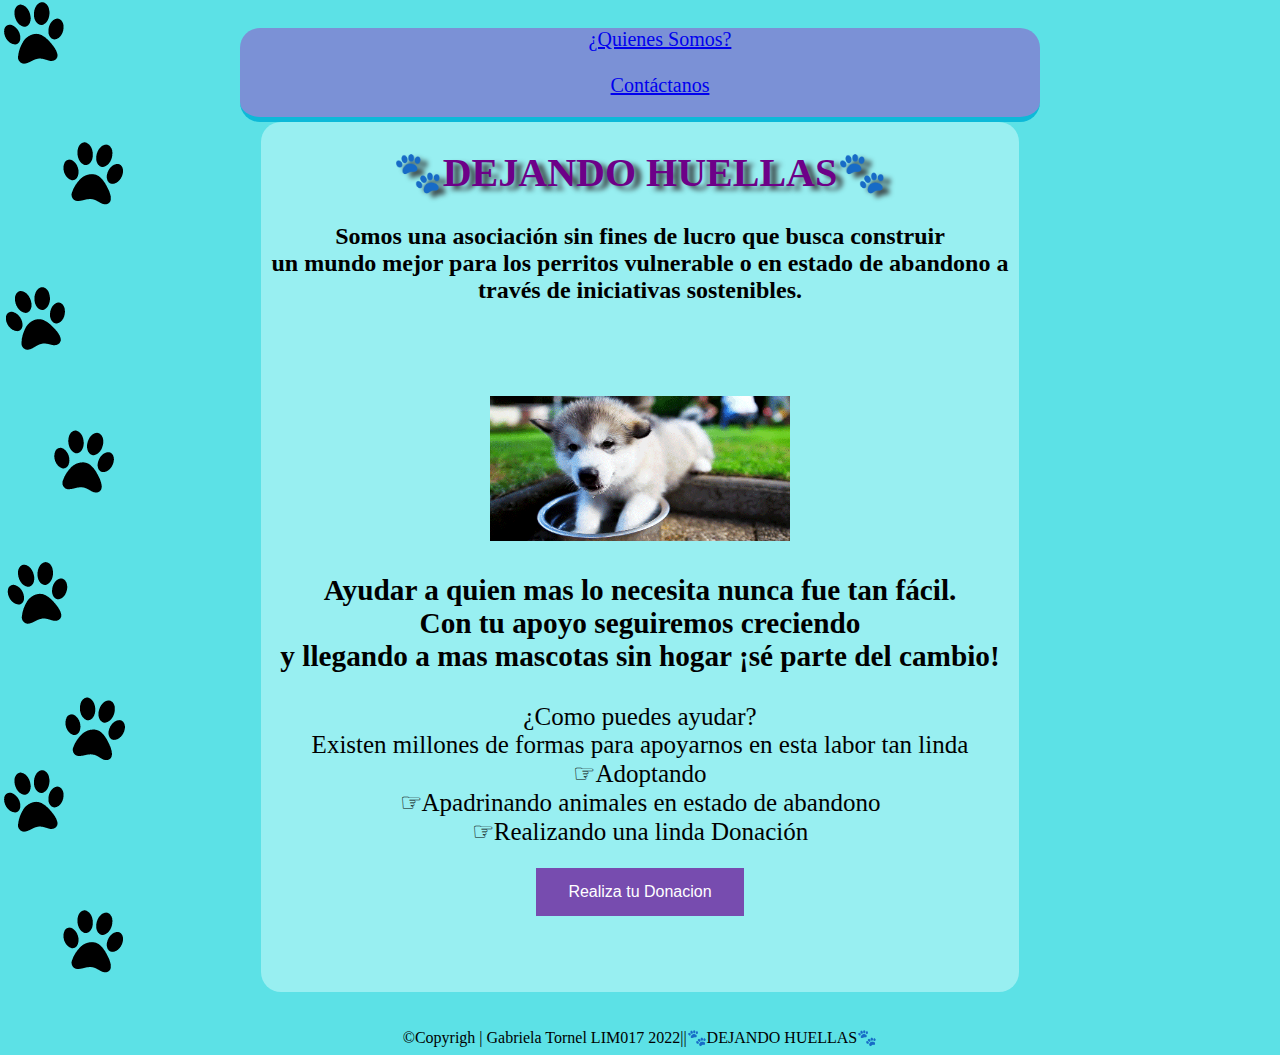
<file: index.html>
<!DOCTYPE html>
<html>
  <head>
    <meta charset="utf-8">
    <title>Tarjeta de crédito válida</title>
    <link rel="stylesheet" href="style.css" />
  </head>
  <body>
    <header>
      <nav class="menu">
        <ul>
          <a href="#somos">¿Quienes Somos?<br><br></a>
          <a href="#cntactanos">Contáctanos</a>
        </ul>
      </nav>
       </header>
     <main>
       <div class="container">
      <div id="pantalla1" >
      <div class="titulo">
        <h1>🐾DEJANDO HUELLAS🐾</h1>
      </div>
      <h2>Somos una asociación sin fines de lucro que busca construir <br>un mundo mejor para los perritos vulnerable o en estado de abandono a través de iniciativas sostenibles. </h2>
      <br>
      <br>
      <br>
      <br><img src="img/imgmask.gif" width="300" alt="300">
       <div class="text1">
       <h3>Ayudar a quien mas lo necesita  nunca fue tan fácil. <br>Con tu apoyo seguiremos creciendo <br>y llegando a mas mascotas sin hogar ¡sé parte del cambio!</h3>
       <div class="parrafo"></div>
       <p2>¿Como puedes ayudar?  <br>Existen millones de formas  para apoyarnos en esta labor tan linda<br> ☞Adoptando<br>☞Apadrinando animales en estado de abandono<br> ☞Realizando una linda Donación</p2>
       </div>
      <br>
        <button name="bttnSegundaPagina" class="bttn1" id="bttnSegundaPagina"> Realiza tu Donacion </button>
       <br><br><br><br><br>
      </div>
       <div id="pantalla2" class="invisible">
         <h4> Ingresa tus datos para continuar con la donación</h4>
         <p></p>

       <img src="img/tdeb.png" width="400" alt="400" border-radius="20px">
            <br>
      <form id="form1" class="form">
        <label for="formName" >Nombre en la tarjeta
          <input type="text" class="formName" id="nameDatos" autocomplete="off" placeholder="Ingrese nombre Completo">
          </label>
          <br><br>
           <label for="creditCardNumber" > Numero de la tarjeta
              <input type="text" class="formCard" id="creditCardNumber" maxlength="16" autocomplete="off" placeholder="0000 0000 0000 0000" required>
            </label><br><br>
              <p id="message" class="message" ></p>
              <p id="messageName" class="messageName" ></p>
              <img class="invisible" id="imgG" src="img/graciasG.png" alt="300px">
              <section id="button" class="btnDonacion">
                <button name="donacion" class="bttn2" id="donacion" value="donacion"> Donacion </button>
              </section>
              <br><br>
                <button name="inicio" id="inicio" class="bttn3" value="inicio"> Volver al inicio </button> 
                    <br>
                    <br>
                   </form>
                  </div>
                </div>
              </main>
              <script src="index.js" type="module"></script>
              </body>
              <br>
              <br>
              <footer> ©Copyrigh | Gabriela Tornel LIM017 2022||🐾DEJANDO HUELLAS🐾</footer>
            
            </html>
</file>
<file: style.css>
body{
    background-image: url(img/dhh.png);
    display: flex;
    justify-content: space-around;
    align-items: center;
    flex-direction: column;
    font-family:Georgia, 'Times New Roman', Times, serif;
    color:black;
    text-align: center; 
}
.titulo{
    font-family:Georgia, 'Times New Roman', Times, serif;
    font-size: 20px;
    color:rgb(109, 0, 136);
    text-shadow: 7px 4px 5px rgb(62, 76, 78);

    
}
.bttn1{
      background-color: #774caf;
        border: none;
        color: white;
        padding: 15px 32px;
        text-align: center;
        text-decoration: none;
        display: inline-block;
        font-size: 16px;
        margin: 4px 2px;
        cursor: pointer;
}
.bttn2{
    background-color: #1fd471;
      border: none;
      color: white;
      padding: 15px 32px;
      text-align: center;
      text-decoration: none;
      display: inline-block;
      font-size: 16px;
      margin: 4px 2px;
      cursor: pointer;
}
.bttn3{
    background-color: #774caf;
      border: none;
      color: white;
      padding: 15px 32px;
      text-align: center;
      text-decoration: none;
      display: inline-block;
      font-size: 16px;
      margin: 4px 2px;
      cursor: pointer;
}
main{
    width: 60%;
   background:rgba(224, 255, 255, 0.459) ;
   border-radius: 20px;
   align-items: center;
}
nav {
    border-bottom: 5px solid rgb(13, 185, 216);
    width: 800px;
    background:rgba(174, 12, 189, 0.377) ;
    border-radius: 20px;
    font-size: 20px;
    font-family:Georgia, 'Times New Roman', Times, serif;
    text-align: center;
    color: rgb(208, 7, 226) ;
}
.text1{
    font-size: 25px;

}
.messageName{
    color: rgb(0, 0, 0) ;
    /*background-color: rgb(255, 0, 0);*/
    width: 100%;
    font-size: 30px;
    border-radius: 20px;
    font-family:Georgia, 'Times New Roman', Times, serif;
    text-align: center; /* texto centrado */
}
.message{
    color: rgb(0, 0, 0) ;
    /*background-color: rgb(255, 0, 0);*/
    width: 100%;
    font-size: 30px;
    border-radius: 20px;
    font-family:Georgia, 'Times New Roman', Times, serif;
    text-align: center; /* texto centrado */
}
.form1{
    justify-content: space-around; 
}
.parrafo{
    flex-direction: column;
    font-family:Georgia, 'Times New Roman', Times, serif;
    color:black;
    text-align: center;
}
.visible{
    display:initial;
    }
    .invisible{
      display: none;
    }
</file>
